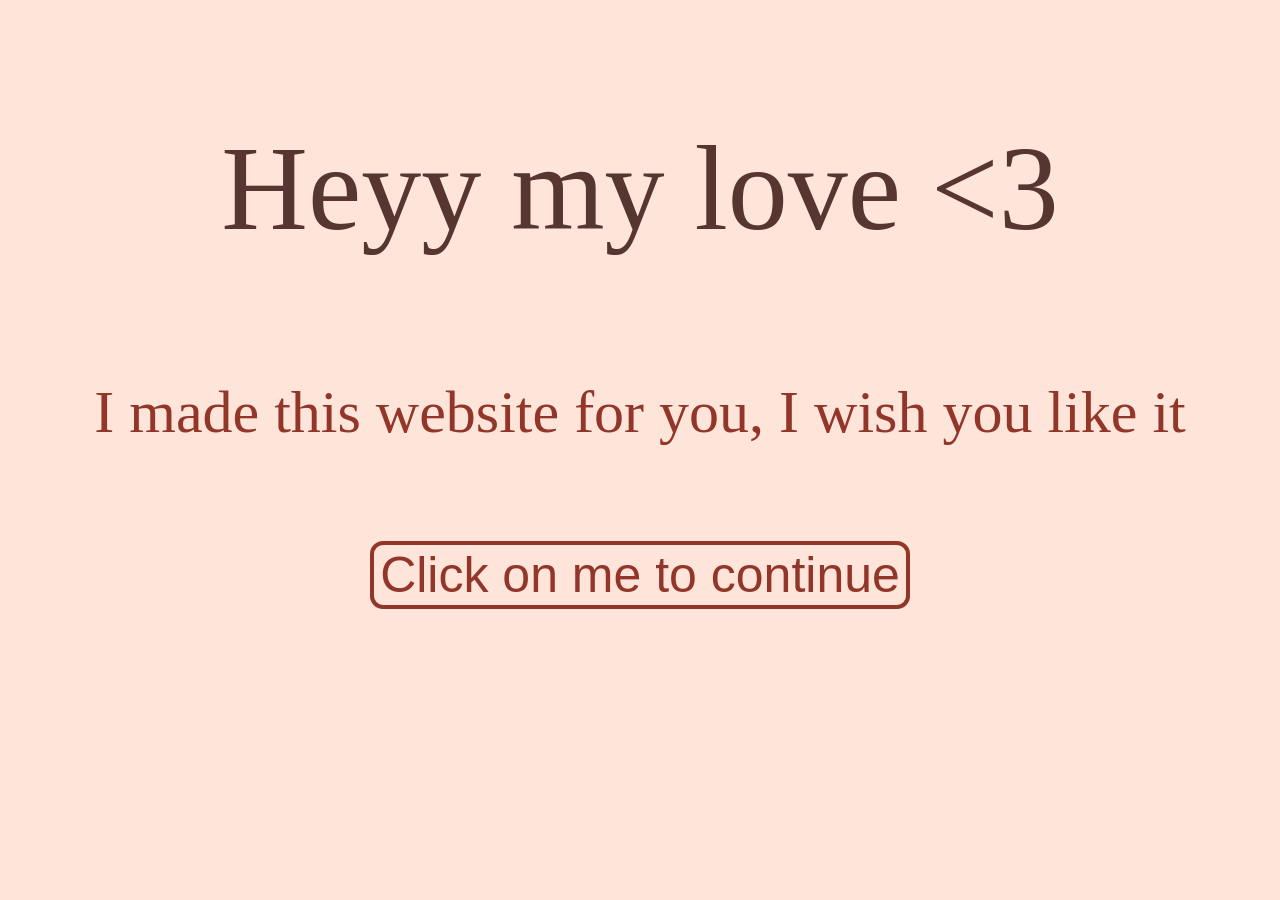
<file: index.html>
<!DOCTYPE html>
<html>
  <head>
    <title> Website for you :3</title>
    <meta charset="UTF-8">
    <link rel="stylesheet" href="style.css">
  </head>
  <body>
    <div id="allText">
      <p id="title">Heyy my love &lt3</p>
      <div class="text">I made this website for you, I wish you like it</div><br/><br/><br/>
    </div>

    <p id="list"></p>

    <button id="button" class="button" onclick="replaceText()">Click on me to continue</button>

    <script src="script.js"><script>
  </body>
</html>
</file>
<file: style.css>
body{
    text-align: center;
    background-color: #FFE4D9;
}

#title{
    color: #573632;
    font-size: 120px
}

.text{
    color: #92362a;
    font-size: 60px 
}

#list{
    color: #92362a;
    font-size: 40px 
}

.button{
    cursor: pointer;
    background-color: #FFE4D9;
    color: #92362a;
    font-size: 50px;
    border: 4px solid #92362a;
    border-radius: 13px;
}

.button:hover{
    background-color: #92362a;
    color: #FFE4D9; 
}

#thatlist{
    color: #92362a;
    font-size: 60px
}
</file>
<file: Style.css>
body{
    text-align: center;
    background-color: #FFE4D9;
}

#title{
    color: #573632;
    font-size: 120px
}

.text{
    color: #92362a;
    font-size: 60px 
}

#list{
    color: #92362a;
    font-size: 40px 
}

.button{
    cursor: pointer;
    background-color: #FFE4D9;
    color: #92362a;
    font-size: 50px;
    border: 4px solid #92362a;
    border-radius: 13px;
}

.button:hover{
    background-color: #92362a;
    color: #FFE4D9; 
}

#thatlist{
    color: #92362a;
    font-size: 60px
}
</file>
